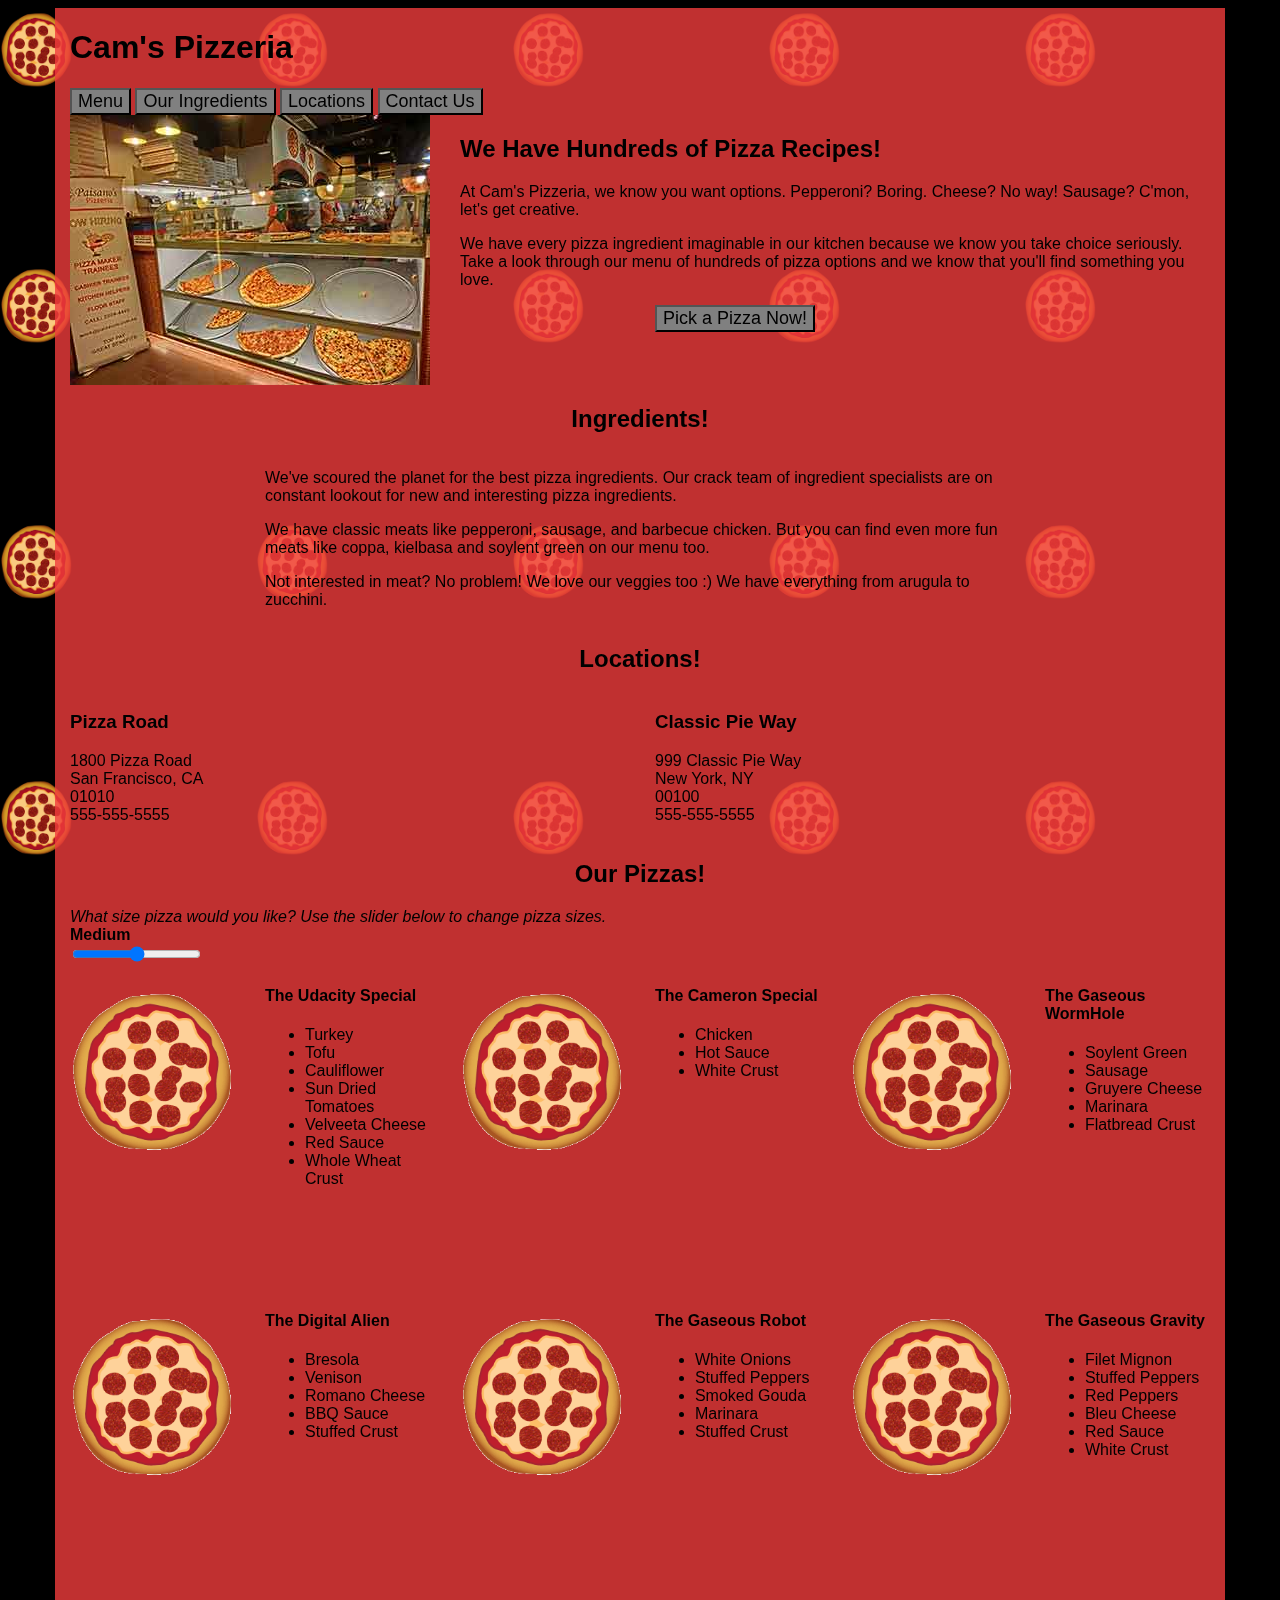
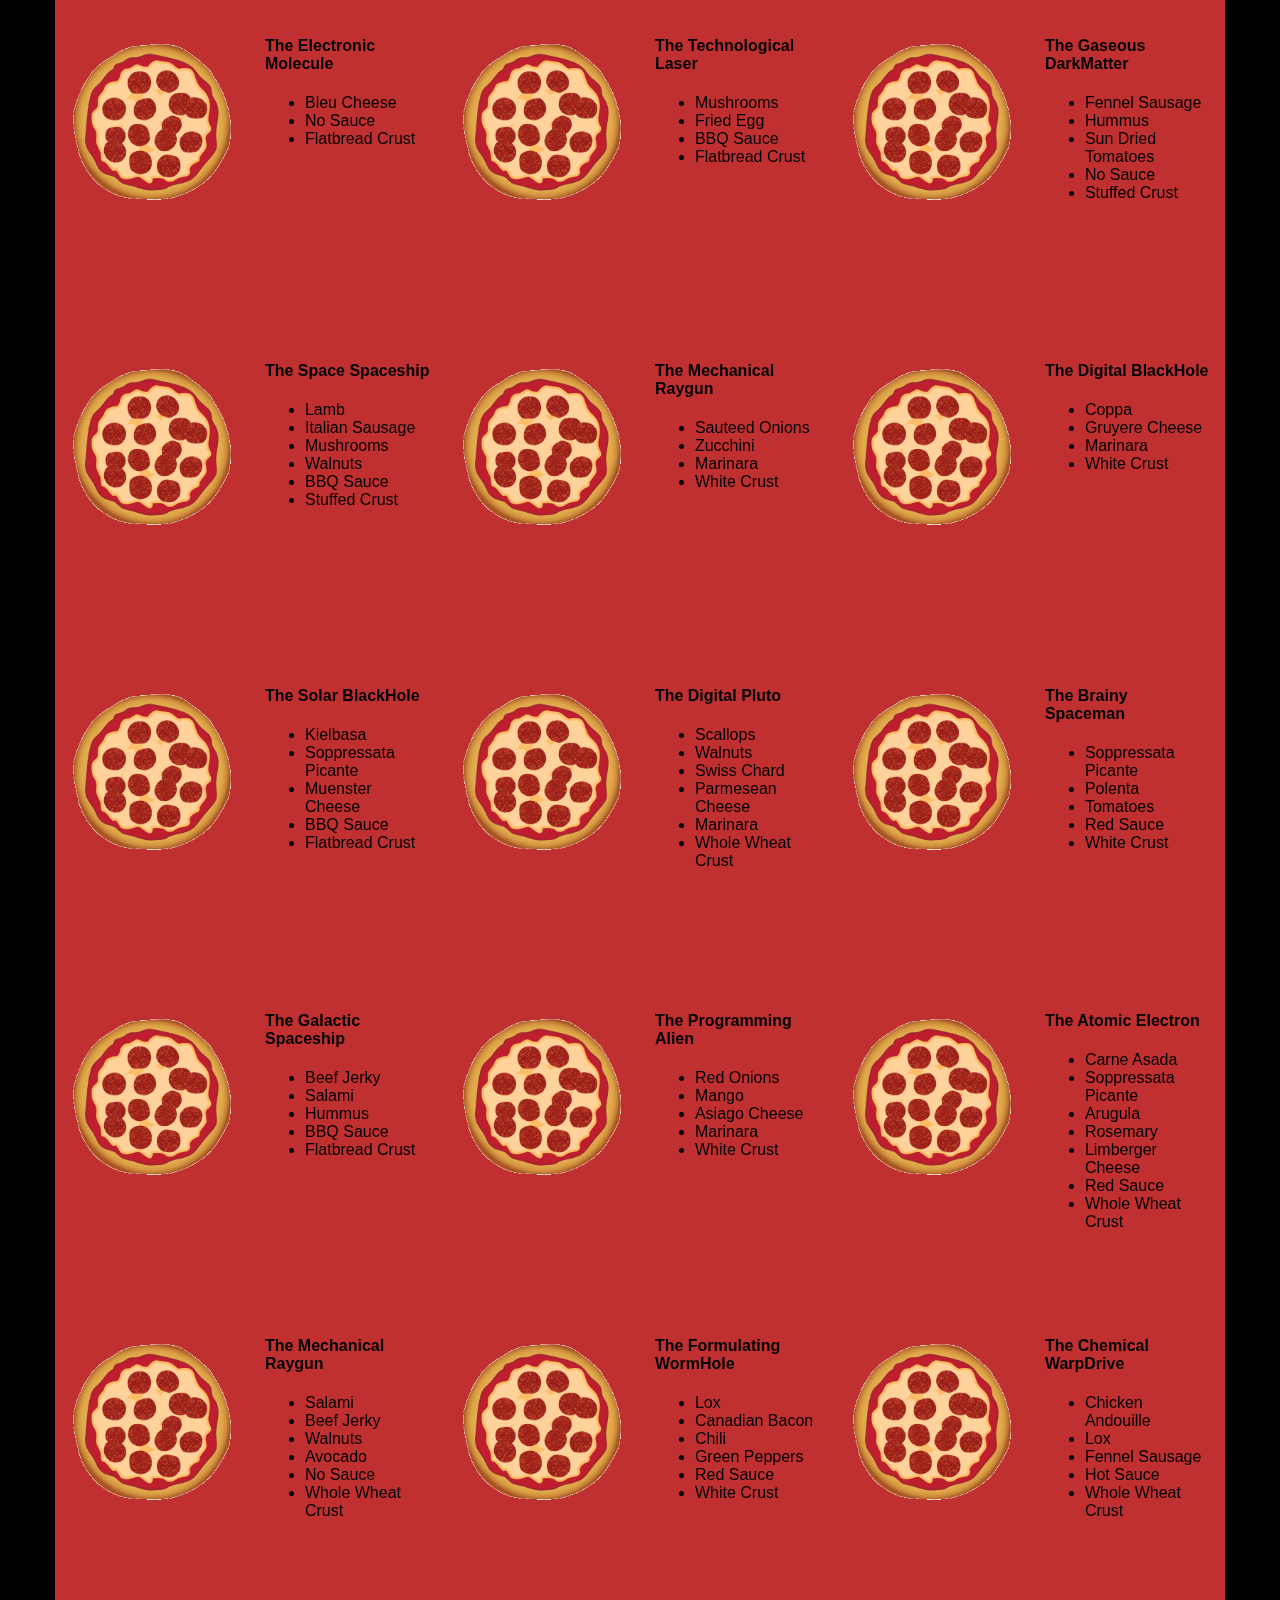
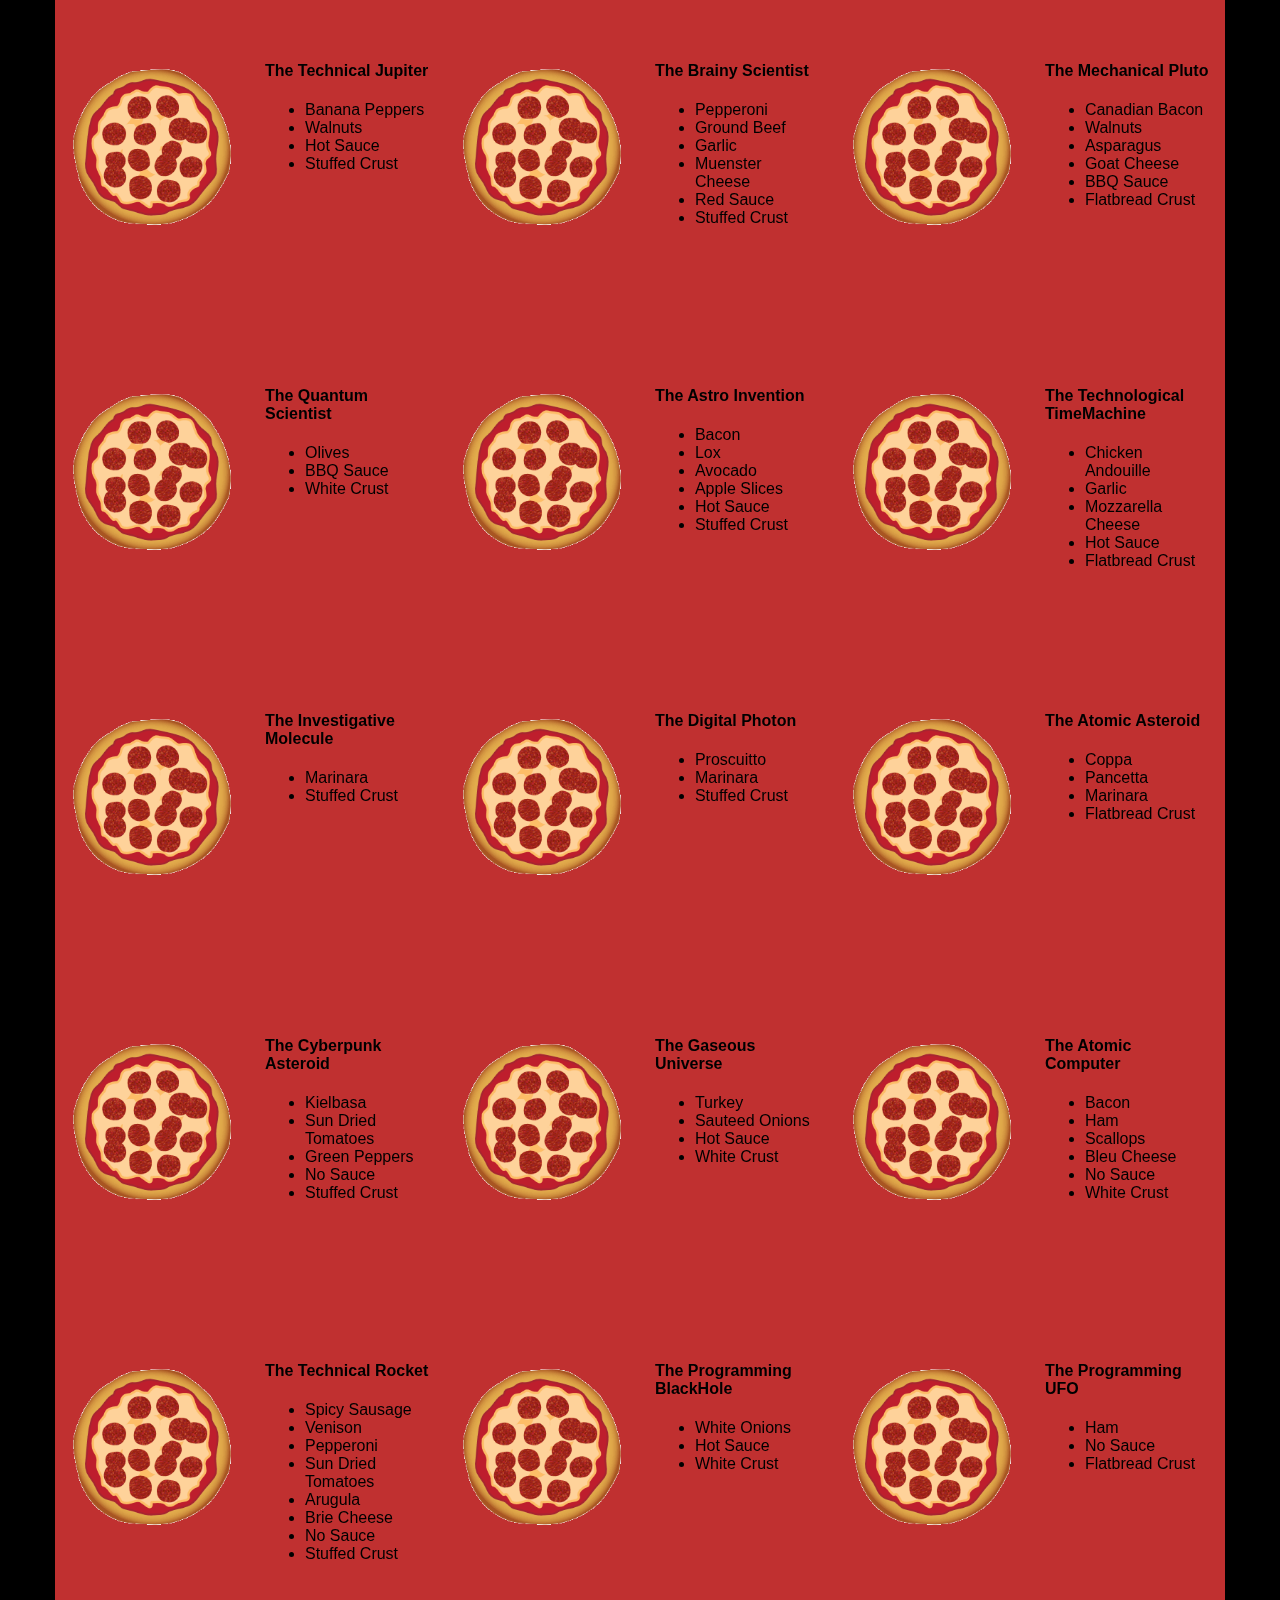
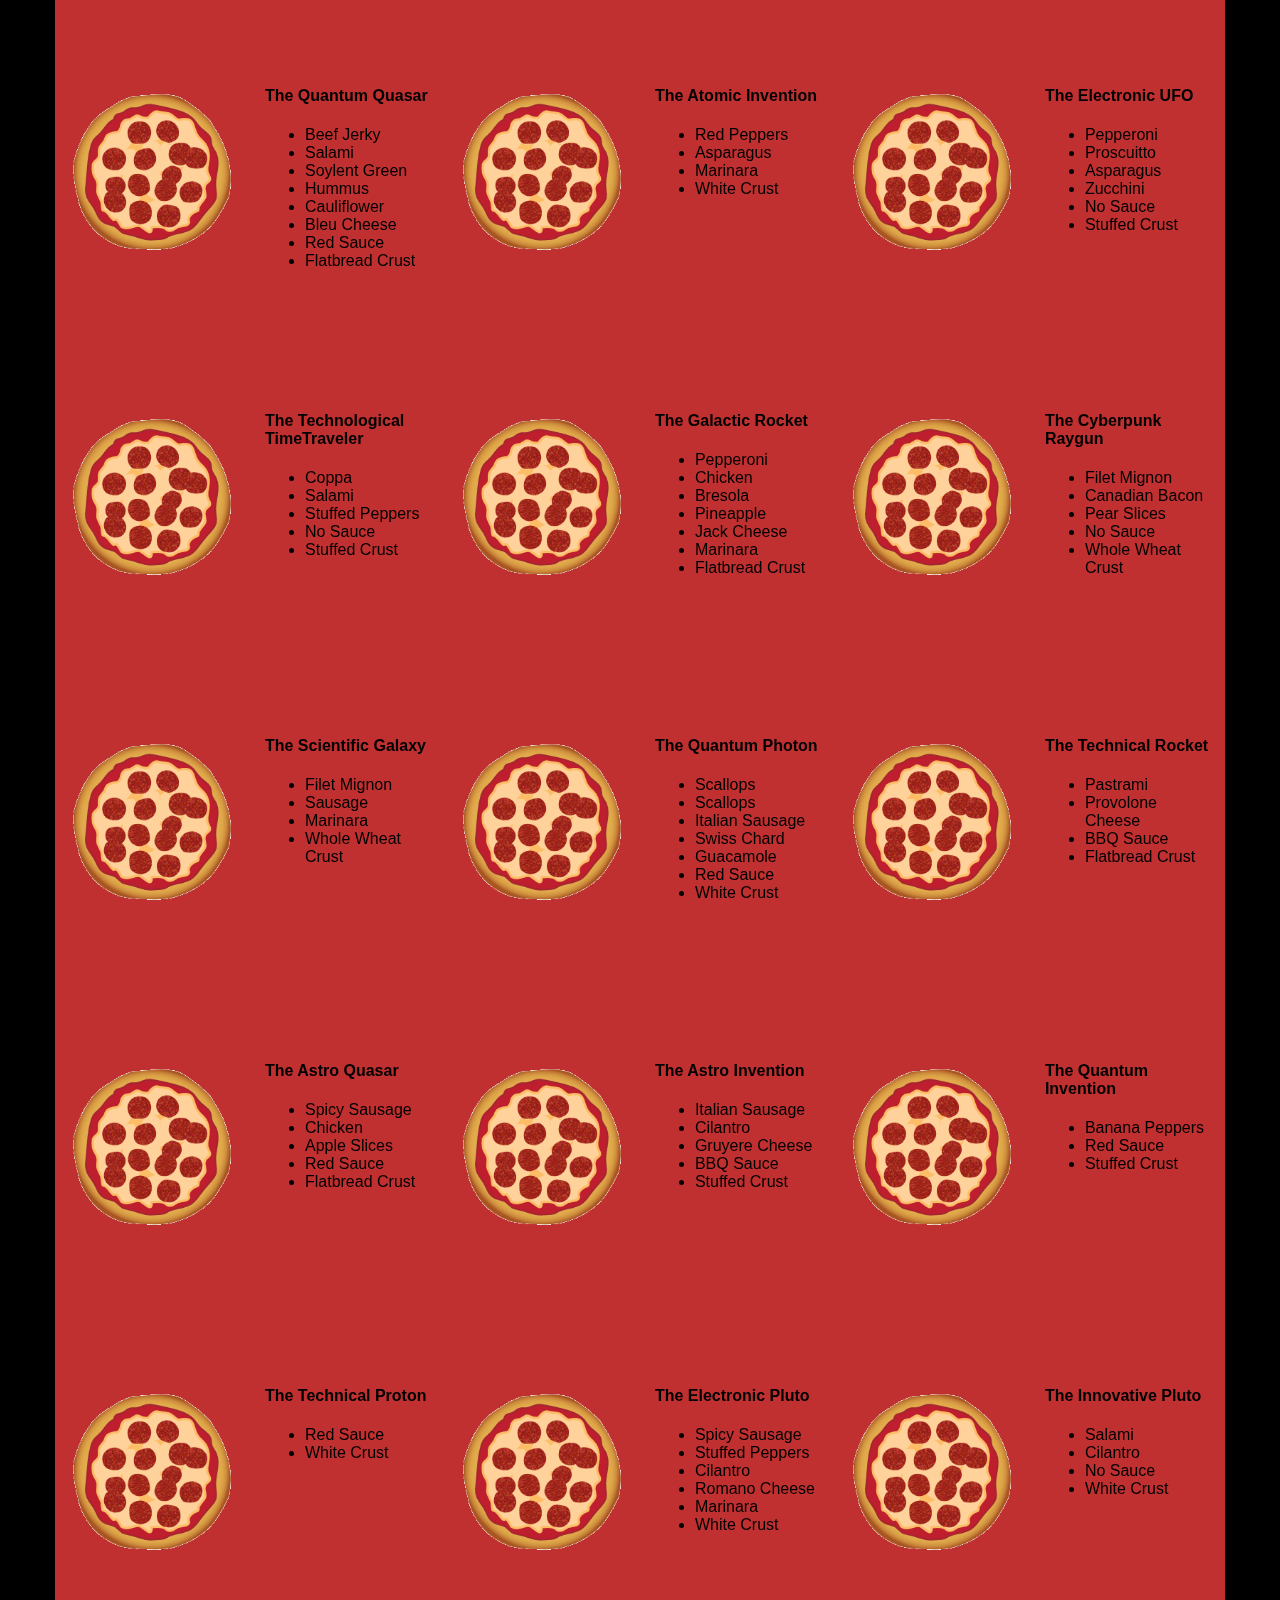
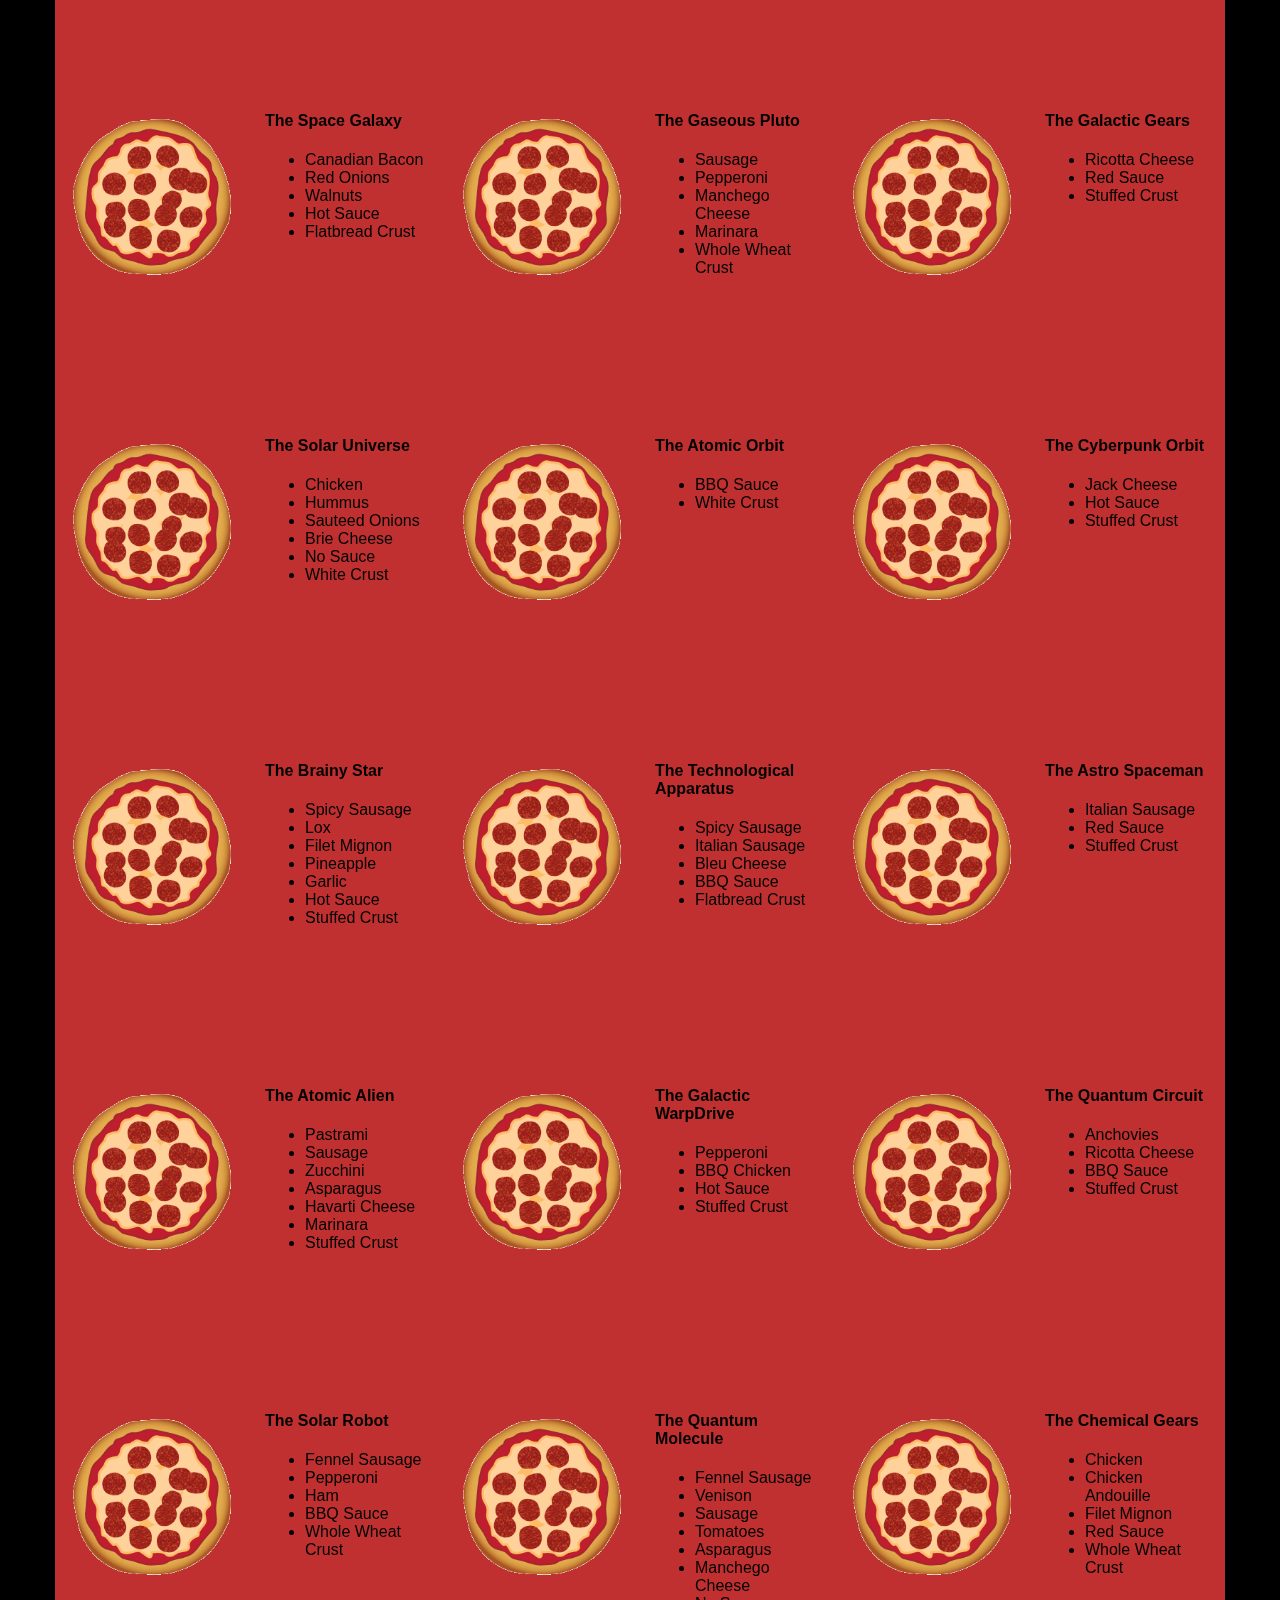
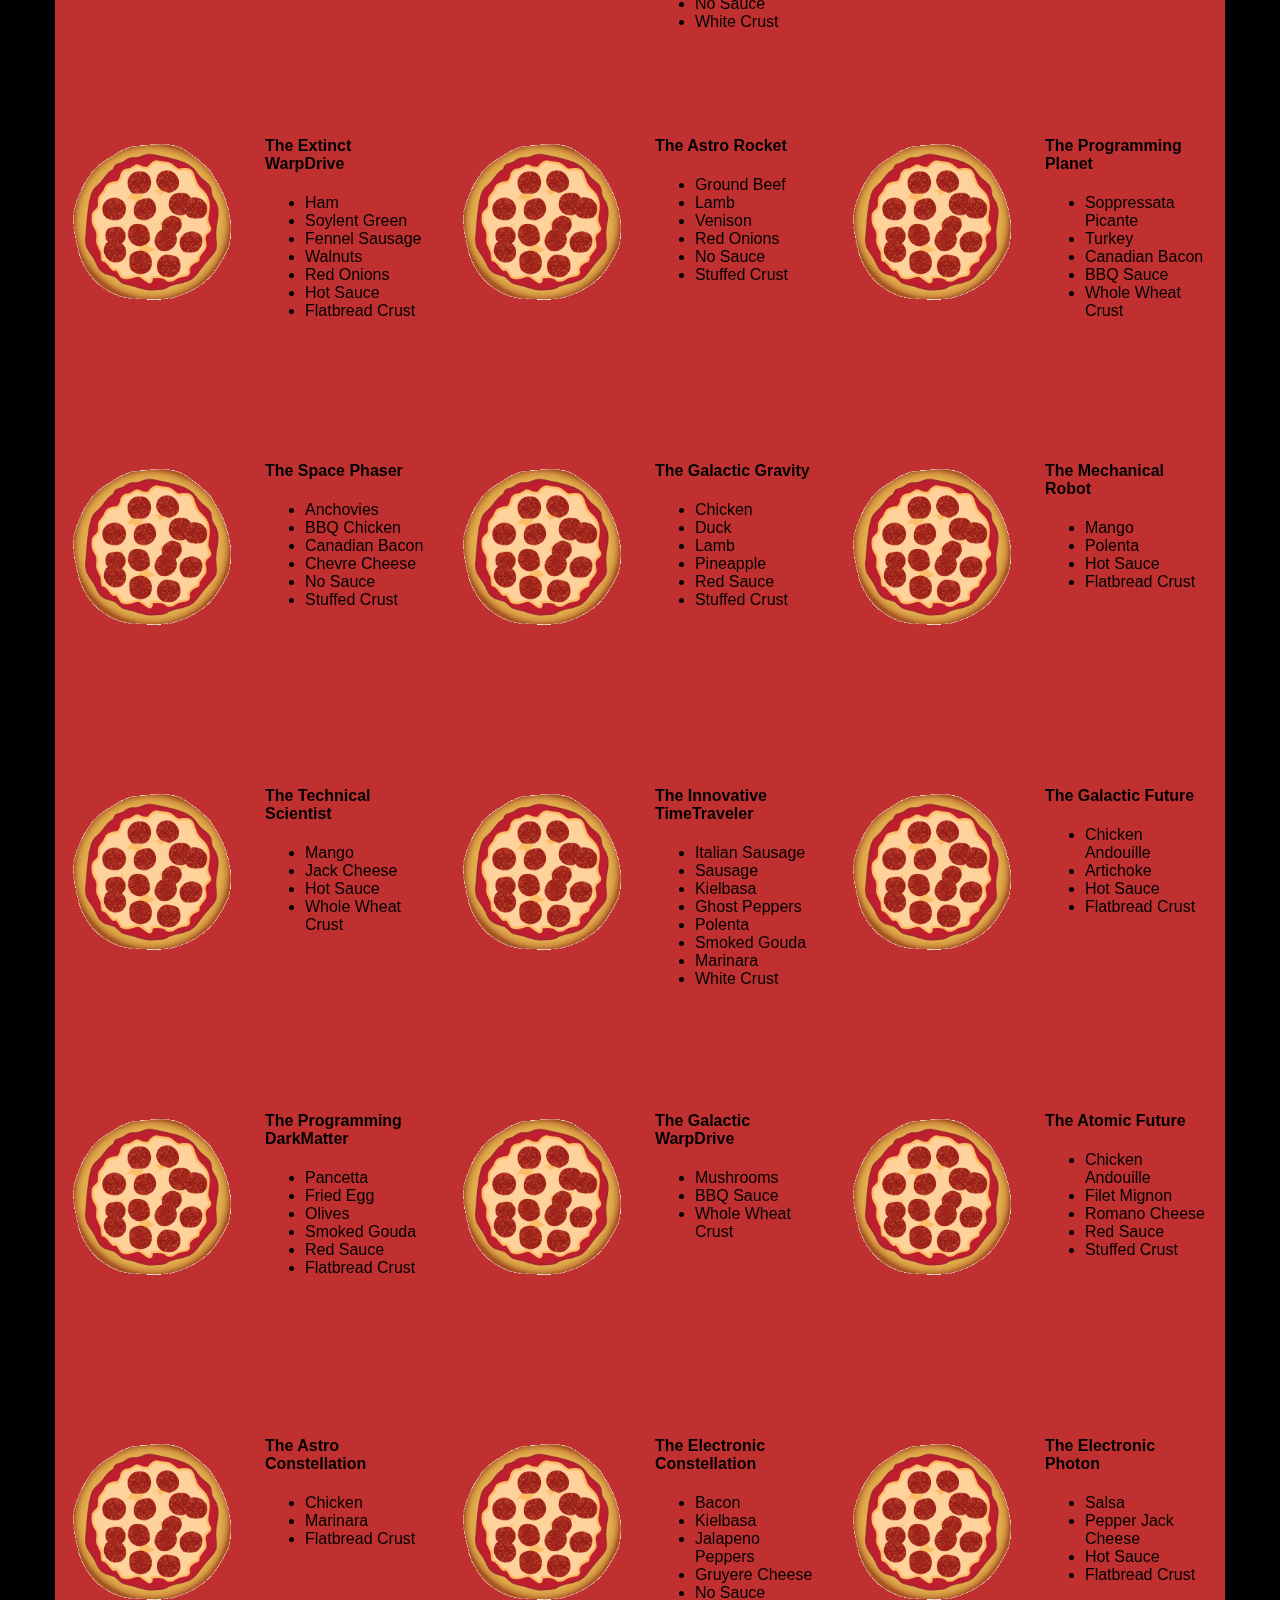
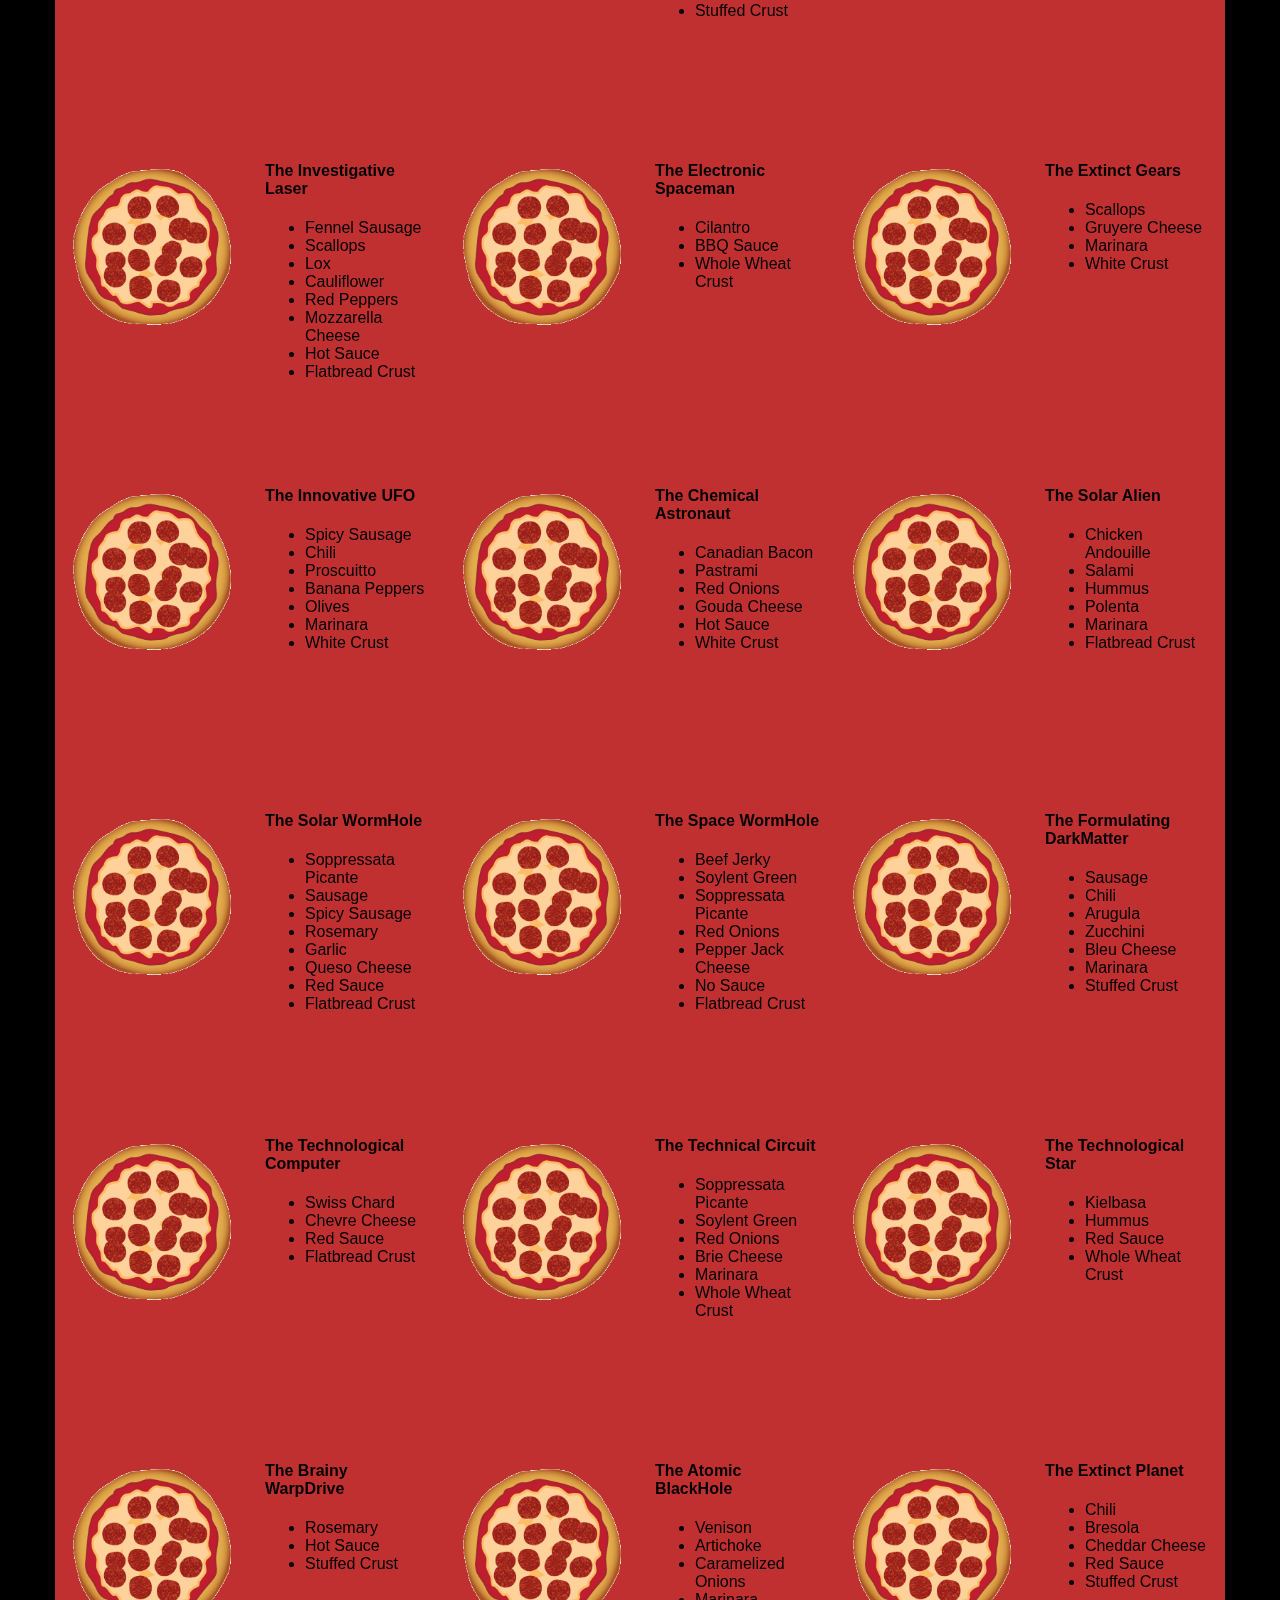
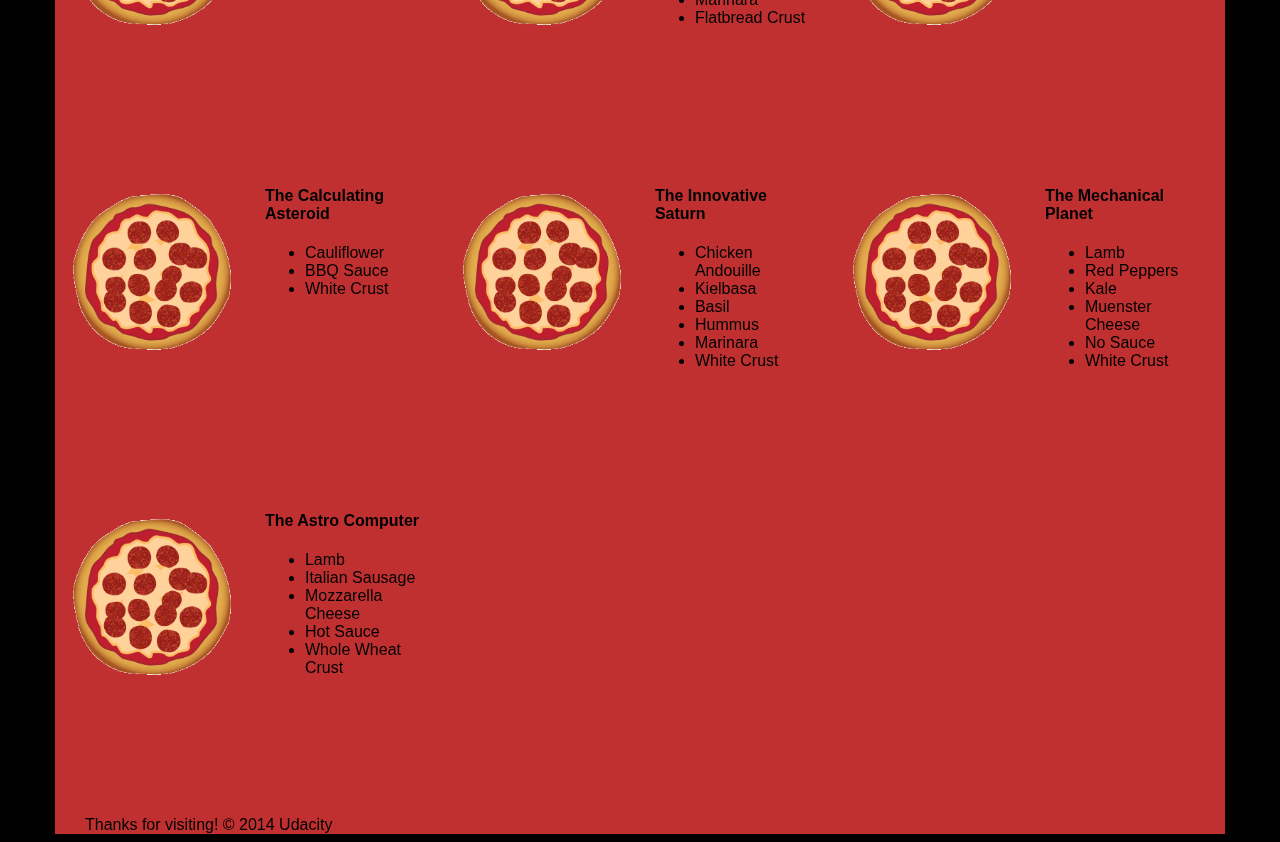
<file: views/pizza.html>
<!DOCTYPE HTML>
<html>
<head>  
  <link rel="stylesheet" href="css/style.css">
  <link rel="stylesheet" href="css/bootstrap-grid.css">
</head>

<body>
  <div class="container">
    <div id="header" class="row">
      <div class="col-md-6">
        <div class="row">
          <div class="col-md-12">
            <h1>Cam's Pizzeria</h1>
            <div class="row">
              <div id="menu" class="col-md-12">
                <form action="#randomPizzas">
                  <input type="submit" value="Menu">
                </form>
                <form action="#ingredients">
                  <input type="submit" value="Our Ingredients">
                </form>
                <form action="#locations">
                  <input type="submit" value="Locations">
                </form>
                <form action="#" onsubmit="alert('Thanks for clicking! This button doesn\'t do anything because this is a fake pizzeria :\)')">
                  <input type="submit" value="Contact Us">
                </form>
              </div>
            </div>
          </div>
        </div>
      </div>
      <div id="movingPizzas1" class="col-md-6">
      </div>
    </div>
    <div id="callToAction" class="row">
      <div class="col-md-4">
        <img width="360px" height="270px" src="images/pizzeria.jpg" class="img-responsive"> <!-- Image credit to: 
      http://commons.wikimedia.org/wiki/File:HK_TST_night_%E5%98%89%E8%98%AD%E9%81%93_Granville_Road_restaurant_Paisano's_Pizzeria_pizza_Dec-2013.JPG -->
      </div>
      <div class="col-md-8">
        <div class="row">
          <div class="col-md-12">
            <h2>We Have Hundreds of Pizza Recipes!</h2>            
            <p>At Cam's Pizzeria, we know you want options. Pepperoni? Boring. Cheese? No way! Sausage? C'mon, let's get creative.</p>

            <p>We have every pizza ingredient imaginable in our kitchen because we know you take choice seriously. Take a look through our menu of hundreds of pizza options and we know that you'll find something you love.</p>
          </div>
        </div>
        <div class="row">
          <div class="col-md-6 col-md-push-3">
            <form action="#randomPizzas">
              <input type="submit" value="Pick a Pizza Now!">
            </form>
          </div>
        </div>
      </div>
    </div>
    <div id="ingredients" class="row">
      <div class="col-md-8 col-md-push-2">
        <div class="row">
          <div class="col-md-12 centered">
            <h2>Ingredients!</h2>
          </div>
        </div>
        <div class="row">
          <div class="col-md-12">
            <p>We've scoured the planet for the best pizza ingredients. Our crack team of ingredient specialists are on constant lookout for new and interesting pizza ingredients.</p>

            <p>We have classic meats like pepperoni, sausage, and barbecue chicken. But you can find even more fun meats like coppa, kielbasa and soylent green on our menu too.</p>

            <p>Not interested in meat? No problem! We love our veggies too :) We have everything from arugula to zucchini.</p>
          </div>
        </div>
      </div>
    </div>
    <div id="locations" class="row">
      <div class="col-md-12">
        <h2 style="text-align: center">Locations!</h2>
        <div class="row">
          <div class="col-md-6">
            <h3>Pizza Road</h3>
            <p>1800 Pizza Road<br>San Francisco, CA<br>01010<br>555-555-5555</p>
          </div>
          <div class="col-md-6">
            <h3>Classic Pie Way</h3>
            <p>999 Classic Pie Way<br>New York, NY<br>00100<br>555-555-5555</p>
          </div>
        </div>
      </div>
    </div>
    <div id="pizzaGenerator" class="row">
      <div class="col-md-12">
        <h2 style="text-align: center">Our Pizzas!</h2>
        <div class="row">
          <div class="col-md-12">
            <em>What size pizza would you like? Use the slider below to change pizza sizes.</em>
          </div>
          <div id="pizzaSize" class="col-md-6">Medium</div>
          <div class="col-md-12">
            <input id="sizeSlider" type="range" min="1" max="3" value="2" step="1" onchange="resizePizzas(this.value)"></input>
          </div>
        </div>
        <div id="randomPizzas" class="row">
          <div id="pizza0" class="randomPizzaContainer" style="width:33.33%;">
            <div class="col-md-6">
              <img src="images/pizza.png" class="img-responsive">
            </div>
            <div class="col-md-6">
              <h4>The Udacity Special</h4>
              <ul>
                <li>Turkey</li>
                <li>Tofu</li>
                <li>Cauliflower</li>
                <li>Sun Dried Tomatoes</li>
                <li>Velveeta Cheese</li>
                <li>Red Sauce</li>
                <li>Whole Wheat Crust</li>
              </ul>
            </div>
          </div>
          <div id="pizza1" class="randomPizzaContainer" style="width:33.33%;">
            <div class="col-md-6">
              <img width="232px" height="300px" src="images/pizza.png" class="img-responsive">
            </div>
            <div class="col-md-6">
              <h4>The Cameron Special</h4>
              <ul>
                <li>Chicken</li>
                <li>Hot Sauce</li>
                <li>White Crust</li>
              </ul>
            </div>
          </div>
        </div>
      </div>
    </div>
    <div id="footer" class="col-md-12">Thanks for visiting! &copy; 2014 Udacity</div>
  </div>
  <script type="text/javascript" src="js/main-min.js"></script>
</body>

</html>
</file>
<file: views/css/style.css>
/** {
  outline: 1px solid red !important;
}*/
* {
  -webkit-box-sizing: border-box;
  -moz-box-sizing: border-box;
  -box-sizing: border-box;
}

body {
  font-family: "Trebuchet MS", Helvetica, sans-serif;
  background: black;
}

input {
  background: grey;
  font-size: 18px;
}

form {
  display: inline-block;
}

.centered {
  text-align: center;
}

#pizzaSize {
  font-weight: 800;
}

.mover {
  position: fixed;
  width: 256px;
  z-index: -1;
}

.randomPizzaContainer {
  float: left;
  display: flex;
}

.randomPizzaContainer:after {
  content: "";
  display: table;
  clear:both;
}

 .container {
  background-color: rgba(240, 60, 60, 0.8);
}
</file>
